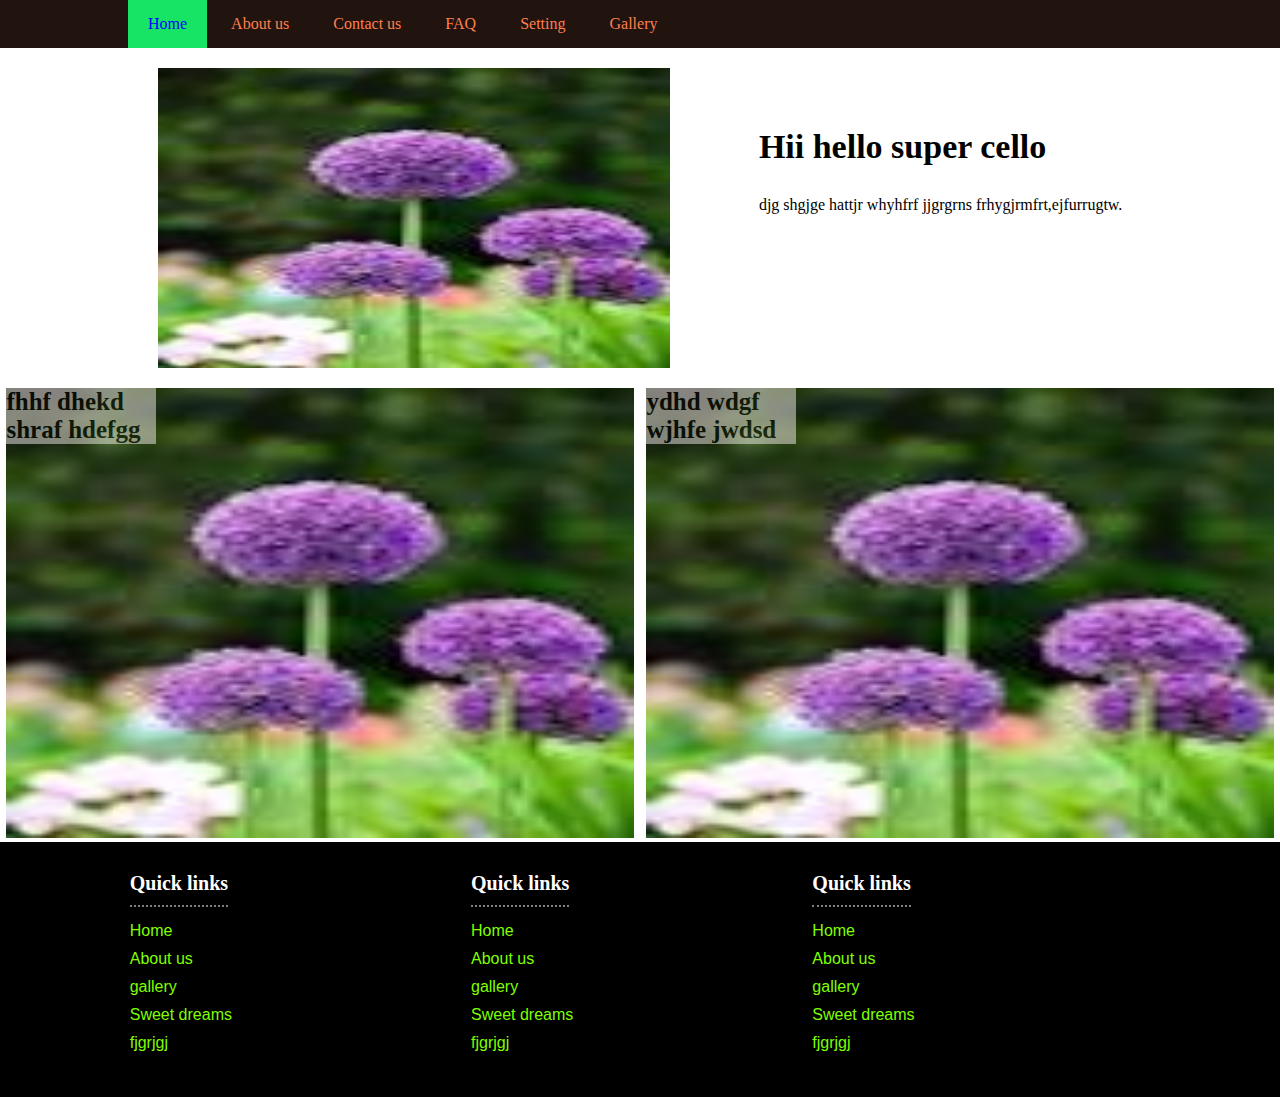
<file: index.html>
<!DOCTYPE html>
<html lang="en">
<head>
    <meta charset="UTF-8">
    <meta name="viewport" content="width=device-width, initial-scale=1.0">
    <title>Document</title>
    <link rel="stylesheet" href="style.css">

</head>
<body>
    <nav>
        <div class="container">
            <a href="index.html">Home</a>
            <a href="about.html">About us</a>
            <a href="contact.html">Contact us</a>
            <a href="">FAQ</a>
            <a href="">Setting</a>
            <a href="">Gallery</a>

        </div>
    </nav>
    <section id="banner">
        <div class="container">
          <div class="box">
            <img src="FLOWER.jpg" alt="">
            <div class="content">
                <h1>Hii hello super cello</h1>
                <p>
                    djg shgjge hattjr whyhfrf jjgrgrns 
                    frhygjrmfrt,ejfurrugtw.
                </p>
            </div>
          </div>
        </div>
    </section>
    <section id="feature">
       <div class="box1">
            <img src="FLOWER.jpg" alt="">
            <h2>fhhf dhekd shraf hdefgg</h2>      
       </div>
       <div class="box1">
            <img src="FLOWER.jpg" alt="">
            <h2>ydhd wdgf wjhfe jwdsd </h2>
       </div>

    </section>
    <footer>
        <div class="container">
            <div class="footer_box">
                <h4>Quick links</h4>
                <ul>
                    <li><a href="">Home</a></li>
                    <li><a href="">About us</a></li>
                    <li><a href="">gallery</a></li>
                    <li><a href="">Sweet dreams</a></li>
                    <li><a href="">fjgrjgj</a></li>
                </ul>
            </div>
            <div class="footer_box"> <h4>Quick links</h4>
                <ul>
                    <li><a href="">Home</a></li>
                    <li><a href="">About us</a></li>
                    <li><a href="">gallery</a></li>
                    <li><a href="">Sweet dreams</a></li>
                <li><a href="">fjgrjgj</a></li></div>
            </ul>
            <div class="footer_box"> <h4>Quick links</h4>
                <ul>
                    <li><a href="">Home</a></li>
                    <li><a href="">About us</a></li>
                    <li><a href="">gallery</a></li>
                    <li><a href="">Sweet dreams</a></li>
                   <li><a href="">fjgrjgj</a></li></div>
            </ul>

        </div>
    </footer>
</body>
</html>
</file>
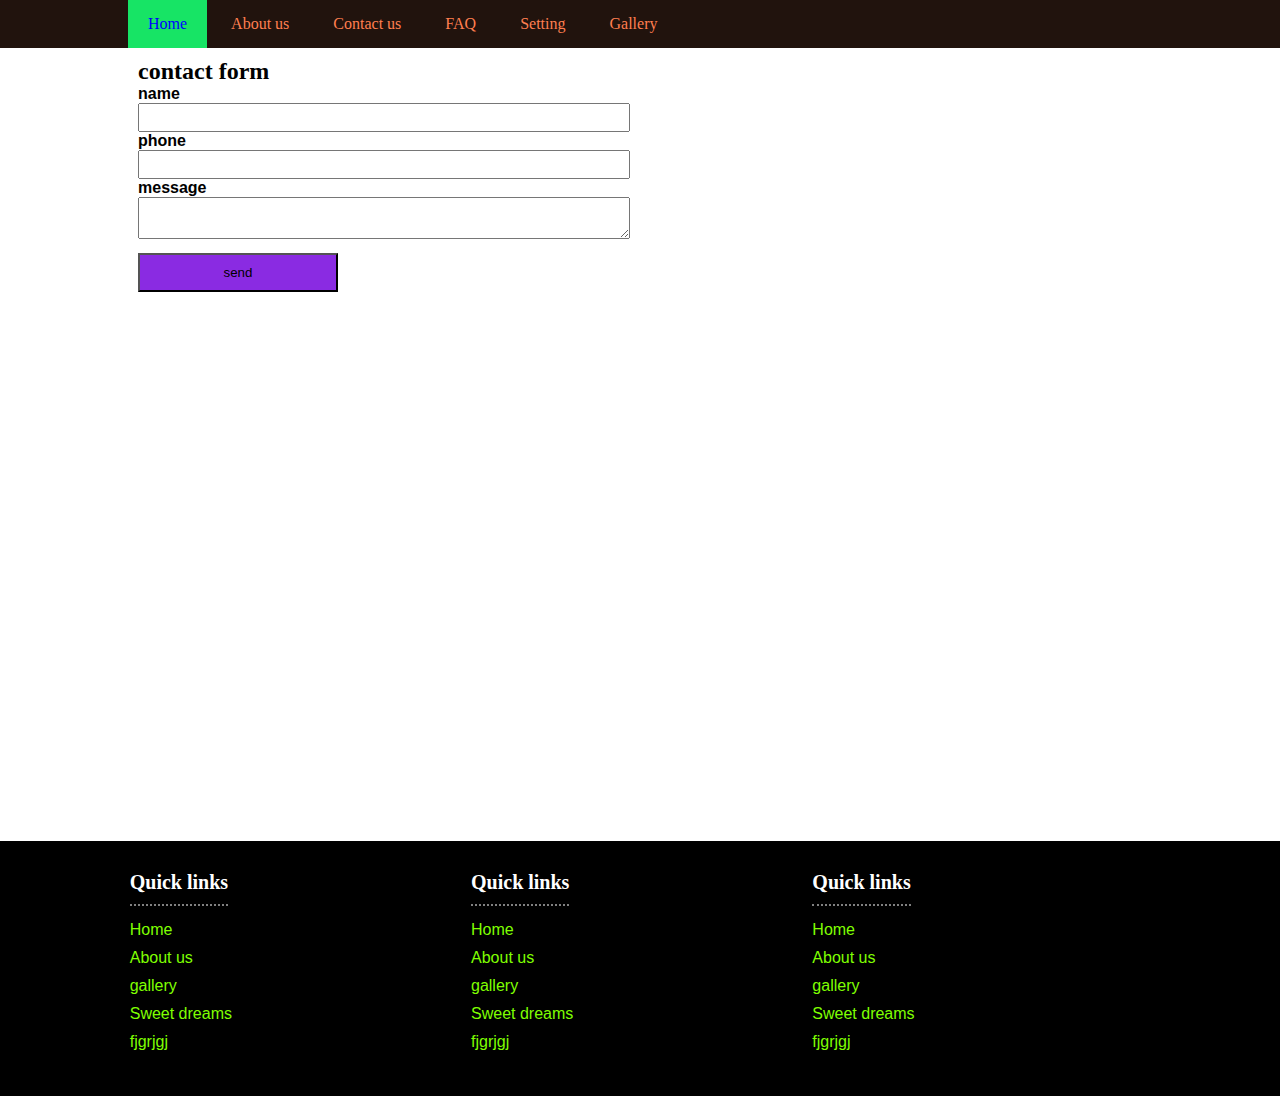
<file: contact.html>
<!DOCTYPE html>
<html lang="en">
<head>
    <meta charset="UTF-8">
    <meta name="viewport" content="width=device-width, initial-scale=1.0">
    <title>Document</title>
    <link rel="stylesheet" href="style.css">

</head>
<body>
    <nav>
        <div class="container">
            <a href="index.html">Home</a>
            <a href="about.html">About us</a>
            <a href="contact.html">Contact us</a>
            <a href="">FAQ</a>
            <a href="">Setting</a>
            <a href="">Gallery</a>

        </div>
    </nav>
    <section id="contact">
    <div class="container">
        <div class="form">
            <h2>contact form</h2>
            <form>
                <div>
                    <label>name</label>
                    <input type="email">
                    
                </div>
                <div>
                    <label>phone</label>
                    <input type="text">
                </div>
                <div>
                    <label>message</label>
                    <textarea></textarea>
                    
                </div>
                <input type="submit" value="send">
            </form>
        </div>
        <div class="map">
            <iframe width="560" height="315" src="https://www.youtube.com/embed/ReywPnQLk4c?si=9ye_bt7a1zz7oJY6" title="YouTube video player" frameborder="0" allow="accelerometer; autoplay; clipboard-write; encrypted-media; gyroscope; picture-in-picture; web-share" allowfullscreen></iframe>
            <iframe src="https://www.google.com/maps/embed?pb=!1m18!1m12!1m3!1d12121.454374221013!2d85.3178295180274!3d27.678437094190077!2m3!1f0!2f0!3f0!3m2!1i1024!2i768!4f13.1!3m3!1m2!1s0x39eb19c50daa2fb1%3A0x6f197fa38097b530!2sPatan%20Darbar%20Square!5e0!3m2!1sen!2snp!4v1692852371454!5m2!1sen!2snp" width="600" height="450" style="border:0;" allowfullscreen="" loading="lazy" referrerpolicy="no-referrer-when-downgrade"></iframe>
        </div>
    </div>
    </div>
       
    </section>
    
    <footer>
        <div class="container">
            <div class="footer_box">
                <h4>Quick links</h4>
                <ul>
                    <li><a href="">Home</a></li>
                    <li><a href="">About us</a></li>
                    <li><a href="">gallery</a></li>
                    <li><a href="">Sweet dreams</a></li>
                    <li><a href="">fjgrjgj</a></li>
                </ul>
            </div>
            <div class="footer_box"> <h4>Quick links</h4>
                <ul>
                    <li><a href="">Home</a></li>
                    <li><a href="">About us</a></li>
                    <li><a href="">gallery</a></li>
                    <li><a href="">Sweet dreams</a></li>
                <li><a href="">fjgrjgj</a></li></div>
            </ul>
            <div class="footer_box"> <h4>Quick links</h4>
                <ul>
                    <li><a href="">Home</a></li>
                    <li><a href="">About us</a></li>
                    <li><a href="">gallery</a></li>
                    <li><a href="">Sweet dreams</a></li>
                   <li><a href="">fjgrjgj</a></li></div>
            </ul>

        </div>
    </footer>
</body>
</html>
</file>
<file: style.css>
*{
    margin: 0 auto;
    padding: 0;
    box-sizing: border-box;
}
.container{
    width: 80%;
}
nav{
    background-color: #21130d;
}
nav a{
    color: coral;
    padding: 15px 20px;
    display: inline-block;
    text-decoration: none;
    font-family: Georgia, 'Times New Roman', Times, serif;
    font-size: 16px;
}
nav a:hover{
    background-color: rgba(0, 200, 255, 0.728);
    color: blue;
}
nav a:first-child{
    background-color: rgb(23, 228, 101);
    color: blue;
}
#banner{}
    .box{
        display: flex;
        padding: 20px 0;
    }
.box img{
    width: 50%;
    height: 300px;
}
.content{
    padding: 30px 0;
   
}
.content h1{
    font-family: Georgia, 'Times New Roman', Times, serif;
    font-size: 34px;
    padding: 30px;

}
.content p{
    font-family: Georgia, 'Times New Roman', Times, serif;
    font-size: 16px;
    padding-left: 30px;
}
#feature{
    display: flex;
}
#feature .box1{
   width: 49%;
   position: relative;
}
.box1 img{
    width: 100%;
    justify-content: space-between;
    height: 450px;
}
.box1 h2{
    font-family: Georgia, 'Times New Roman', Times, serif;
    font-size: 25px;
   background-color: rgb(245, 237, 237);
   position: absolute;
   top: 0;
   width: 150px;
   right: 10;   
   opacity: 0.5;
}
footer{
    background-color: black;
    padding: 30px 0;
}
footer .container{
    display: flex;
}
.footer_box{
    width: 33% ;
    color: white;
}
.footer_box h4{
    font-family: Georgia, 'Times New Roman', Times, serif;
    font-size: 20px;
    padding-bottom: 10px;
    border-bottom: 2px dotted grey;
    display: inline-block;
}
.footer_box ul{
    margin: 10px 0;
    list-style: none;
}
.footer_box ul li{
    padding: 5px 0;
}
.footer_box ul li a{
    color: chartreuse;
    font: normal 16px helvetica;
    text-decoration: none;
}
.footer_box ul li a:hover{
    text-decoration: underline;
}
#contact .container{
    display: flex;

}
.form,.map{
    width: 50%;
    padding: 10px;
}
.form label{
    font: bold 16px arial;
    display: block;

}
.form input,.form textarea{
    width: 100%;
    padding: 5px;

}
.form input[type=submit]{
    padding: 10px;
    margin-top: 10px;
    width: 200px;
    background-color: blueviolet;
    border: ;

}
</file>
